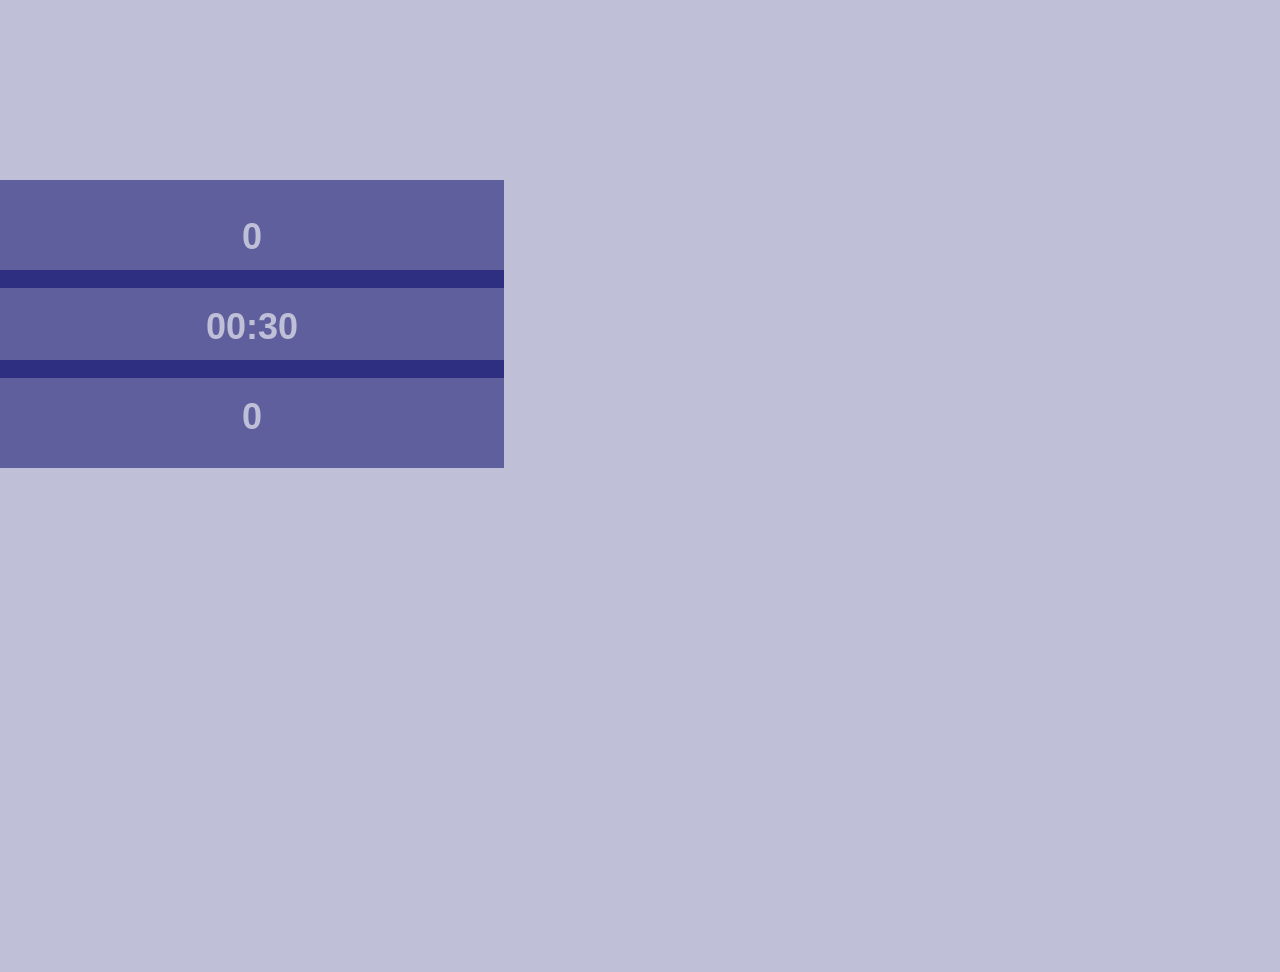
<file: index.html>
<script src="https://aframe.io/releases/1.0.4/aframe.min.js"></script>
<link rel="stylesheet" href="styles.css">

<body>
    <a-scene cursor="rayOrigin:mouse" vr-mode-ui="enabled: false"
        arjs="sourceType: webcam; videoTexture: true; debugUIEnabled: false" renderer="antialias: true; alpha: true">
        <a-sound id="sound" src="sound.mp3" loop="true" position="0 2 5"></a-sound>
        <a-entity cursor="fuse: true; fuseTimeout: 500" position="0 0 -1"
            geometry="primitive: ring; radiusInner: 0.02; radiusOuter: 0.03" material="color: black; shader: flat">
        </a-entity>
        <a-camera id="camera" gps-new-camera="gpsMinDistance: 5"></a-camera>
        <a-sphere href="http://google.com" id="marker" visible="false" position="-5 3 -3" radius="04.0" color="#EF2D5E"
            marker></a-sphere>
    </a-scene>
    <script type="text/javascript"
        src="https://raw.githack.com/AR-js-org/AR.js/master/three.js/build/ar-threex-location-only.js"></script>
    <script type="text/javascript"
        src="https://raw.githack.com/AR-js-org/AR.js/master/aframe/build/aframe-ar.js"></script>
    <h1 id="count" class="uiblock uiwrapper">0</h1>
    <h1 id="timer" class="uiblock uiwrapper">00:30</h1>
    <h1 id="score" class="uiblock uiwrapper">0</h1>
    <div id="tint" class="uiblock uiwrapper"></div>
</body>

<script defer type="text/javascript" src="game.js"></script>
</file>
<file: styles.css>
.uiwrapper {
    width: 100vw;
    height: 100vh;
    position: absolute;
    top: 0;
    left: 0;
    text-align: center;
    pointer-events: none;
}

.uiblock {
    font-family: sans-serif;
    font-size: 4vmin;
    width: 10em;
    height: 1em;
    display: inline-block;
    color: #fff;
    background-color: rgba(0, 0, 100, 0.5);
    padding: 1em 2em;
    margin-top: 20vh;
}

#tint {
    width: 100vw !important;
    height: 120vh !important;
    margin-top: -20vh !important;
    opacity: 0.5;
}

#timer {
    margin-top: 30vh !important;
}

#score {
    margin-top: 40vh !important;
}

.as-console-wrapper {
    display: none !important;
}
</file>
